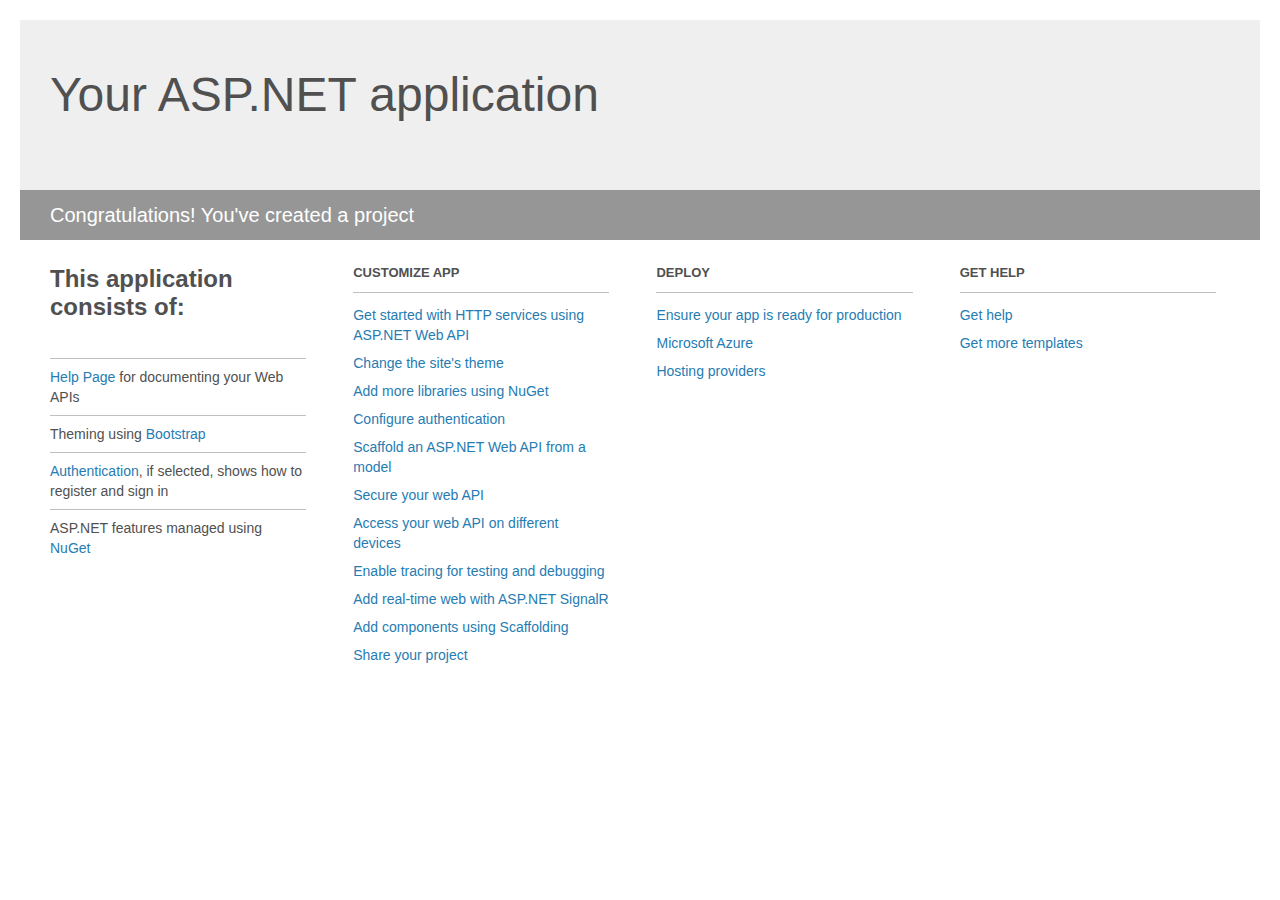
<file: API/Project_Readme.html>
﻿<!DOCTYPE html>
<html lang="en">
<head>
    <meta charset="utf-8" />
    <title>Your ASP.NET application</title>
    <style>
        body {
            background: #fff;
            color: #505050;
            font: 14px 'Segoe UI', tahoma, arial, helvetica, sans-serif;
            margin: 20px;
            padding: 0;
        }

        #header {
            background: #efefef;
            padding: 0;
        }

        h1 {
            font-size: 48px;
            font-weight: normal;
            margin: 0;
            padding: 0 30px;
            line-height: 150px;
        }

        p {
            font-size: 20px;
            color: #fff;
            background: #969696;
            padding: 0 30px;
            line-height: 50px;
        }

        #main {
            padding: 5px 30px;
        }

        .section {
            width: 21.7%;
            float: left;
            margin: 0 0 0 4%;
        }

            .section h2 {
                font-size: 13px;
                text-transform: uppercase;
                margin: 0;
                border-bottom: 1px solid silver;
                padding-bottom: 12px;
                margin-bottom: 8px;
            }

            .section.first {
                margin-left: 0;
            }

                .section.first h2 {
                    font-size: 24px;
                    text-transform: none;
                    margin-bottom: 25px;
                    border: none;
                }

                .section.first li {
                    border-top: 1px solid silver;
                    padding: 8px 0;
                }

            .section.last {
                margin-right: 0;
            }

        ul {
            list-style: none;
            padding: 0;
            margin: 0;
            line-height: 20px;
        }

        li {
            padding: 4px 0;
        }

        a {
            color: #267cb2;
            text-decoration: none;
        }

            a:hover {
                text-decoration: underline;
            }
    </style>
</head>
<body>

    <div id="header">
        <h1>Your ASP.NET application</h1>
        <p>Congratulations! You've created a project</p>
    </div>

    <div id="main">
        <div class="section first">
            <h2>This application consists of:</h2>
            <ul>
                <li><a href="http://go.microsoft.com/fwlink/?LinkID=615543">Help Page</a> for documenting your Web APIs</li>
                <li>Theming using <a href="http://go.microsoft.com/fwlink/?LinkID=615519">Bootstrap</a></li>
                <li><a href="http://go.microsoft.com/fwlink/?LinkID=320957">Authentication</a>, if selected, shows how to register and sign in</li>
                <li>ASP.NET features managed using <a href="http://go.microsoft.com/fwlink/?LinkID=320958">NuGet</a></li>
            </ul>
        </div>

        <div class="section">
            <h2>Customize app</h2>
            <ul>
                <li><a href="http://go.microsoft.com/fwlink/?LinkID=320959">Get started with HTTP services using ASP.NET Web API</a></li>
                <li><a href="http://go.microsoft.com/fwlink/?LinkID=320960">Change the site's theme</a></li>
                <li><a href="http://go.microsoft.com/fwlink/?LinkID=320961">Add more libraries using NuGet</a></li>
                <li><a href="http://go.microsoft.com/fwlink/?LinkID=320962">Configure authentication</a></li>
                <li><a href="http://go.microsoft.com/fwlink/?LinkID=320963">Scaffold an ASP.NET Web API from a model</a></li>
                <li><a href="http://go.microsoft.com/fwlink/?LinkID=615545">Secure your web API</a></li>
                <li><a href="http://go.microsoft.com/fwlink/?LinkID=615544">Access your web API on different devices</a></li>
                <li><a href="http://go.microsoft.com/fwlink/?LinkID=615546">Enable tracing for testing and debugging</a></li>
                <li><a href="http://go.microsoft.com/fwlink/?LinkID=615530">Add real-time web with ASP.NET SignalR</a></li>
                <li><a href="http://go.microsoft.com/fwlink/?LinkID=615531">Add components using Scaffolding</a></li>
                <li><a href="http://go.microsoft.com/fwlink/?LinkID=615533">Share your project</a></li>
            </ul>
        </div>

        <div class="section">
            <h2>Deploy</h2>
            <ul>
                <li><a href="http://go.microsoft.com/fwlink/?LinkID=615534">Ensure your app is ready for production</a></li>
                <li><a href="http://go.microsoft.com/fwlink/?LinkID=615535">Microsoft Azure</a></li>
                <li><a href="http://go.microsoft.com/fwlink/?LinkID=615536">Hosting providers</a></li>
            </ul>
        </div>

        <div class="section last">
            <h2>Get help</h2>
            <ul>
                <li><a href="http://go.microsoft.com/fwlink/?LinkID=615537">Get help</a></li>
                <li><a href="http://go.microsoft.com/fwlink/?LinkID=615538">Get more templates</a></li>
            </ul>
        </div>
    </div>
</body>
</html>
</file>
